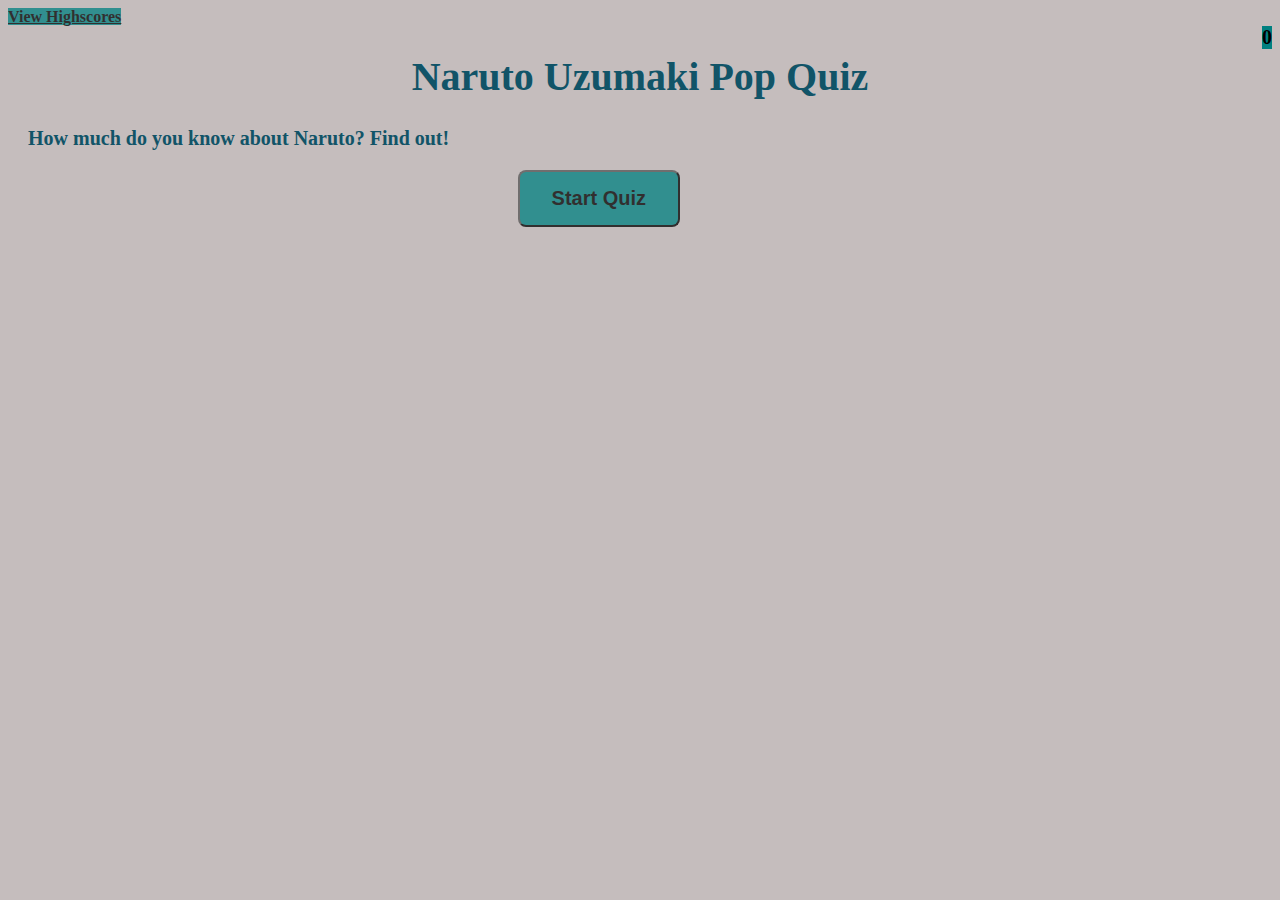
<file: index.html>
<!DOCTYPE html>
<html lang="en">
<head>
    <meta charset="UTF-8">
    <meta http-equiv="X-UA-Compatible" content="IE=edge">
    <meta name="viewport" content="width=device-width, initial-scale=1.0">
<!--Title of the web page-->
    <title>Naruto Quiz</title>
<!--Link to the CSS Style Sheet-->
    <link rel="stylesheet" href="./css/styles.css" />
</head>
<body>
    <header>
        <!--This link takes  users to the the high scores page-->
    <div class="scores"><a href="highscore.html">View Highscores</a></div>
    </header>
<!--div for the timer-->
    <div class="time"><span id="currentTime">0</span></div>
<!--this is the wrapper to the start screen-->
    <div class="wrapper">
        <div id="questionsDiv" class="start">
            <h1>Naruto Uzumaki Pop Quiz</h1>
            <p>
                How much do you know about Naruto? Find out!
            </p>
<!--Will display the choices to the questions-->
            <ul id="choicesUl"></ul>
            <!-- Buttons -->
            <button id="startTime">Start Quiz</button>
        </div>
    </div>
    <script src="./javascript/script.js"></script>
</body>
</html>
</file>
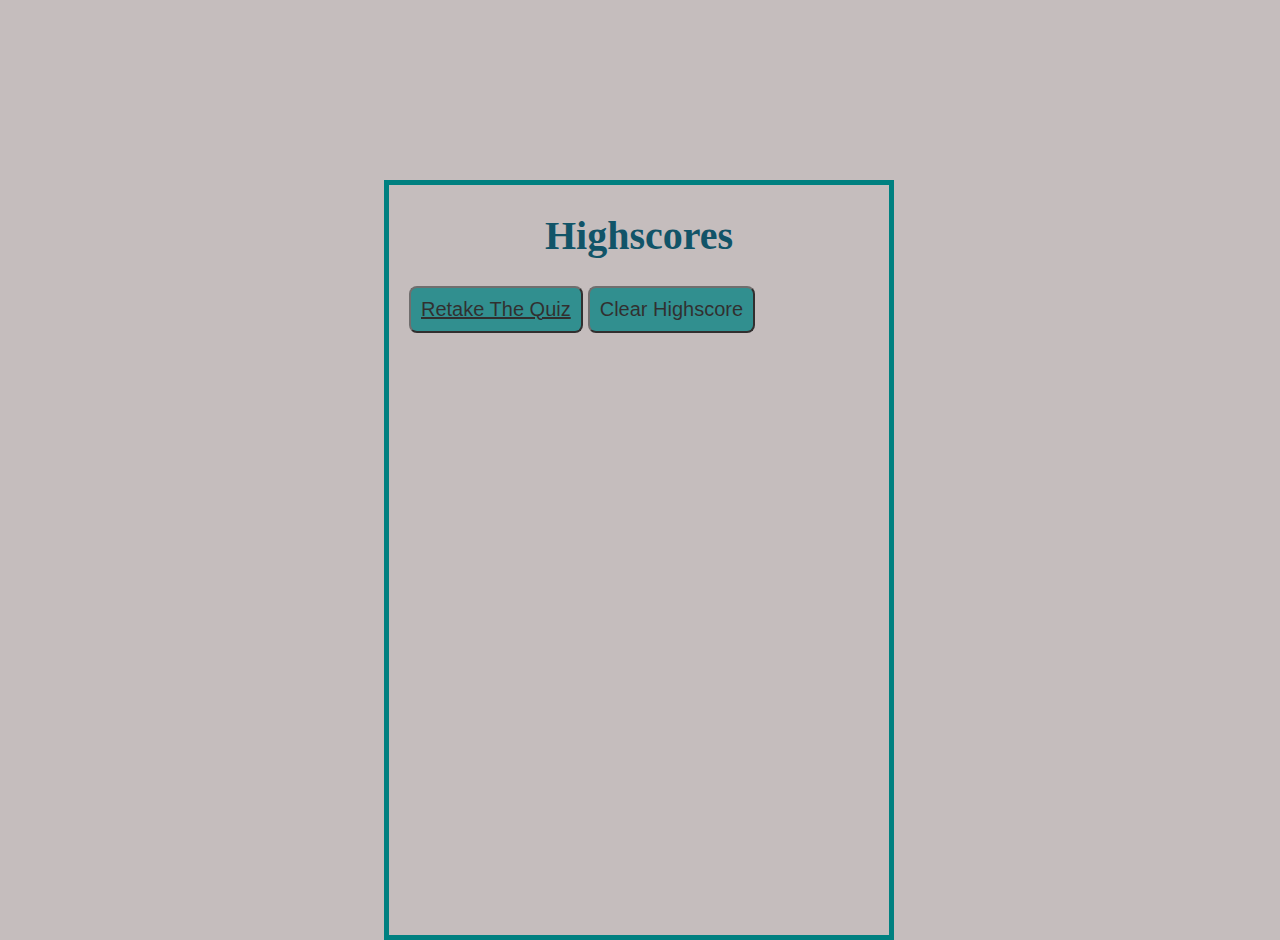
<file: highscore.html>
<!DOCTYPE html>
<html lang="en">
<head>
    <meta charset="UTF-8">
    <meta http-equiv="X-UA-Compatible" content="IE=edge">
    <meta name="viewport" content="width=device-width, initial-scale=1.0">
    <!--This is the title of the page-->
    <title>JS Code Quiz Highscores Page</title>
    <!--link to the CSS page-->
    <link rel="stylesheet" href="./css/styles.css" />
</head>
<body>
 <!-- This is a wrapper -->
 <div id="wrapper">
    <!-- Div for timer -->
    <div id="currentTime"></div>
    <!-- Div for quiz content -->
    <div id="questionsDiv">
        <h1>Highscores</h1>
        <ul id="highScore"></ul>
        <!-- Buttons -->
        <button id="goBack"><a href="index.html">Retake The Quiz</a></button>
        <button id="clear" value="reset">Clear Highscore</button>
    </div>
</div>
<script src="./javascript/score.js"></script>
</body>
</html>
</file>
<file: css/styles.css>
body {
    background-color: rgb(197, 189, 189);
}

.scores a {
    background-position: inherit;
    background-color: teal;
    color: black;
    font-weight: bold;
    opacity: .75;
}

.scores a:hover {
    color: white;
    opacity: 1;
}

#wrapper {
    position: absolute;
    left: 30%;
    top: 20%;
    width: 500px;
    height: 750px;
    border: 5px solid teal;
    flex-grow: inherit;
}
#startTime {
    background-color: teal;
    margin-left: 40%;
    padding: 15px 32px;
    font-size: 20px;
    color: Black;
    font-weight: bold;
    opacity: .75;
}

#startTime:hover {
    color:white;
    opacity: 1;
}

#questionsDiv {
    position: relative;
    margin: 20px;
    font-size: 20px;
    font-weight: bolder;
    color: rgb(17, 84, 104);
}

#currentTime {
    float: right;
    font-size: 20px;
    font-weight: bold;
    background-color: teal;
}

#goBack {
    background-color: teal;
    flex-flow: row;
    padding: 10px;
    font-size: 20px;
    color: black;
    top: 30%;
    left: 55%;
    width: auto;
    text-align: center;
    text-decoration: none;
    opacity: .75;
}

#goBack a {
    color: black;
}

#goBack a:hover {
    color:white;
    opacity: 1;
}


#clear {
    background-color: teal;
    padding: 10px;
    font-size: 20px;
    color: black;
    top: 30%;
    right: 5%;
    opacity: .75;
}

#clear:hover {
    color:white;
    opacity: 1;
}

button {
    border-radius: 8px;
}

textarea {
    width: 90%;
    margin: 20px;
}

#Submit {
    background-color: teal;
    margin-left: 33%;
    padding: 15px 32px;
    font-size: 20px;
    color: black;
}

#Submit:hover {
    color:white;
}

label {
    margin-right: 10px;
}
input {
    margin-bottom: 20px;
    width: 50%;
    border: 1px solid lightgray;
}

h1 {
    text-align: center;
    font-weight: bolder;
}

li {
    background-color: teal;
    margin-top: 10px;
    padding: 5px 15px;
    width: 80%;
    font-size: 18px;
    color: black;
    text-align: center;
    opacity: .75;
}

li:hover {
    color:white;
    opacity: 1;
}

#createDiv {
    margin-top: 20px;
    border-top: 5px solid teal;
}
</file>
